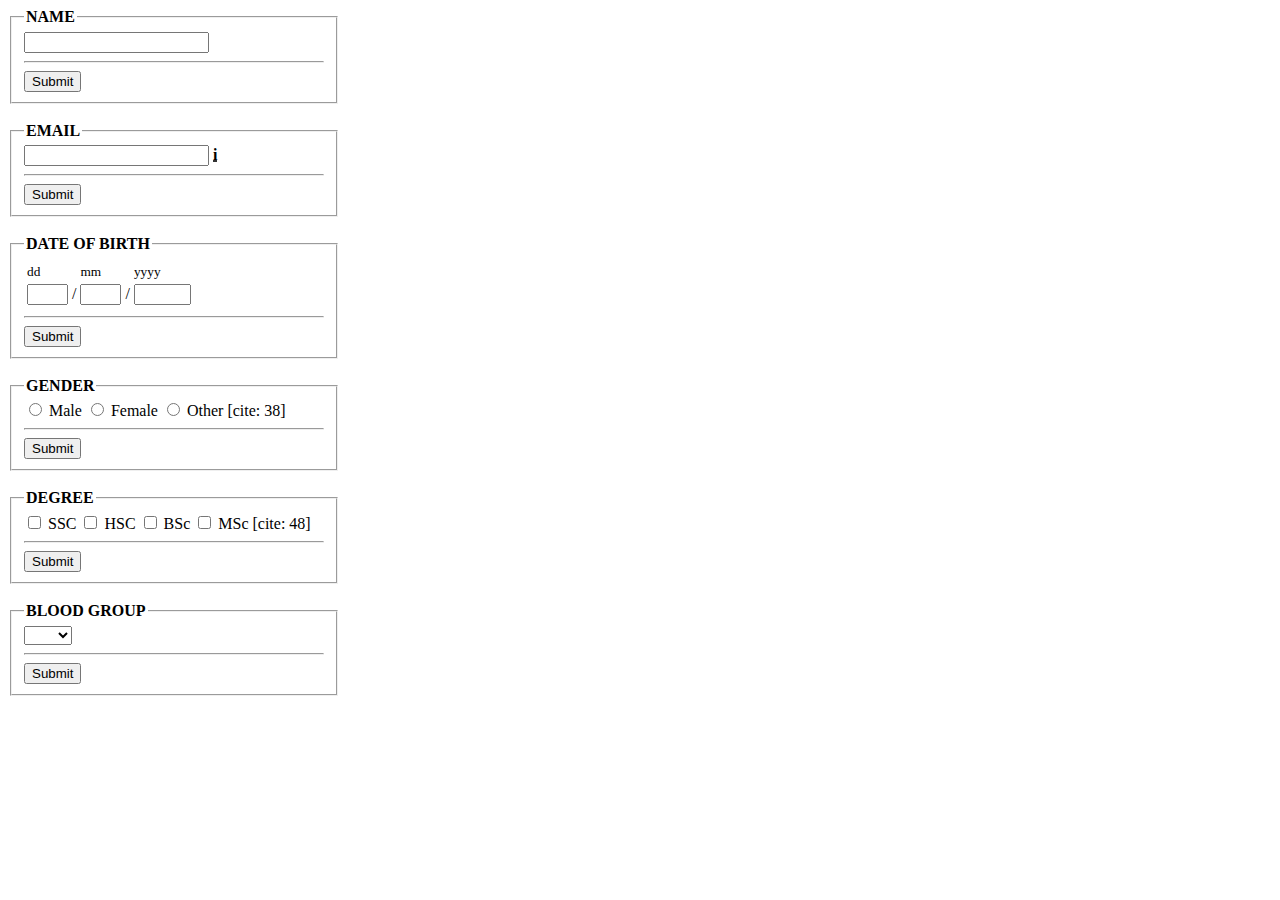
<file: index.html>
<!DOCTYPE html>
<html>
<head>
    <title>PHP Form Validation Lab</title>
</head>
<body>
    

    <fieldset style="width: 300px;">
        <legend><b>NAME</b></legend>
        <form method="post">
            <input type="hidden" name="form_type" value="name_form">
            <input type="text" name="name"><br><hr>
            <input type="submit" name="submit" value="Submit">
        </form>
    </fieldset><br>

    <fieldset style="width: 300px;">
        <legend><b>EMAIL</b></legend>
        <form method="post">
            <input type="hidden" name="form_type" value="email_form">
            <input type="text" name="email"> <abbr title="hint: sample@example.com"><b>i</b></abbr><br><hr>
            <input type="submit" name="submit" value="Submit">
        </form>
    </fieldset><br>

    <fieldset style="width: 300px;">
        <legend><b>DATE OF BIRTH</b></legend>
        <form method="post">
            <input type="hidden" name="form_type" value="dob_form">
            <table>
                <tr>
                    <td><small>dd</small></td>
                    <td><small>mm</small></td>
                    <td><small>yyyy</small></td>
                </tr>
                <tr>
                    <td><input type="text" name="dd" size="2"> /</td>
                    <td><input type="text" name="mm" size="2"> /</td>
                    <td><input type="text" name="yyyy" size="4"></td>
                </tr>
            </table><hr>
            <input type="submit" name="submit" value="Submit">
        </form>
    </fieldset><br>

    <fieldset style="width: 300px;">
        <legend><b>GENDER</b></legend>
        <form method="post">
            <input type="hidden" name="form_type" value="gender_form">
            <input type="radio" name="gender" value="Male"> Male
            <input type="radio" name="gender" value="Female"> Female
            <input type="radio" name="gender" value="Other"> Other [cite: 38]<br><hr>
            <input type="submit" name="submit" value="Submit">
        </form>
    </fieldset><br>

    <fieldset style="width: 300px;">
        <legend><b>DEGREE</b></legend>
        <form method="post">
            <input type="hidden" name="form_type" value="degree_form">
            <input type="checkbox" name="degree[]" value="SSC"> SSC
            <input type="checkbox" name="degree[]" value="HSC"> HSC
            <input type="checkbox" name="degree[]" value="BSc"> BSc
            <input type="checkbox" name="degree[]" value="MSc"> MSc [cite: 48]<br><hr>
            <input type="submit" name="submit" value="Submit">
        </form>
    </fieldset><br>

    <fieldset style="width: 300px;">
        <legend><b>BLOOD GROUP</b></legend>
        <form method="post">
            <input type="hidden" name="form_type" value="blood_form">
            <select name="blood_group">
                <option value=""></option>
                <option value="A+">A+</option>
                <option value="B+">B+</option>
                <option value="O+">O+</option>
                <option value="AB+">AB+</option>
            </select><br><hr>
            <input type="submit" name="submit" value="Submit">
        </form>
    </fieldset>
</body>
</html>
</file>
